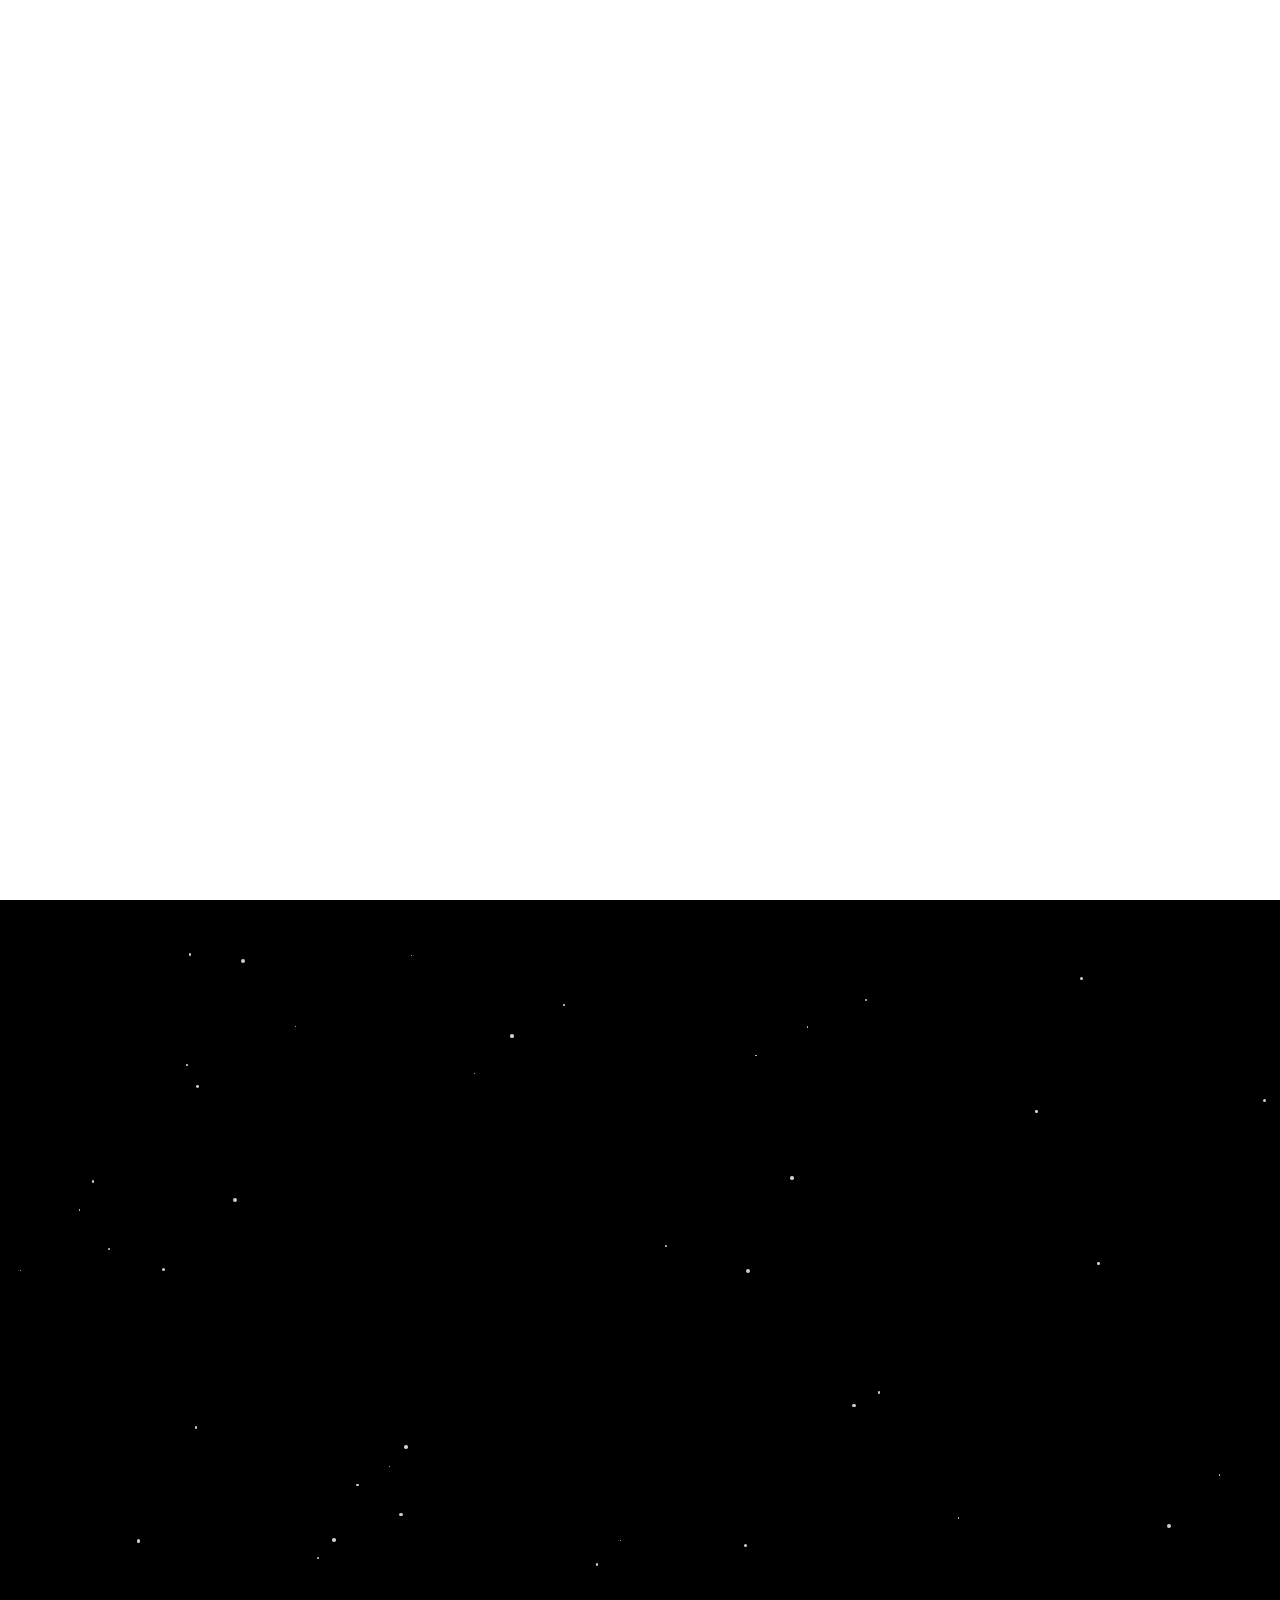
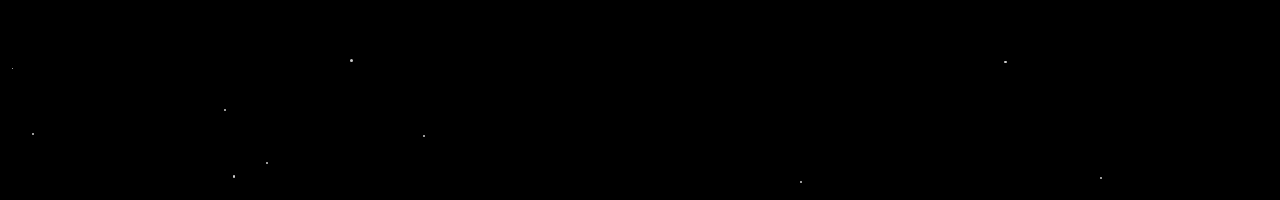
<file: index.html>
<!DOCTYPE html>
<html lang="en">
<head>
    <meta charset="UTF-8">
    <meta name="viewport" content="width=device-width, initial-scale=1.0">
    <title>Hosting mit Herz - Stay tuned</title>
    <style>
        body {
            margin: 0;
            overflow: hidden;
            background: black;
            color: white;
            font-family: Arial, sans-serif;
        }

        /* Centered Text */
        h1, h2 {
            position: absolute;
            left: 50%;
            transform: translateX(-50%);
            text-align: center;
            z-index: 1;
        }
        h1 {
            top: 40%;
            font-size: 3em;
        }
        h2 {
            top: 50%;
            font-size: 1.5em;
        }

        /* Starry Background Animation */
        .stars-container {
            position: absolute;
            width: 100vw;
            height: 200vh; /* Double height to create an endless loop effect */
            overflow: hidden;
            animation: scrollStars 20s linear infinite;
            z-index: 0;
        }

        .star {
            position: absolute;
            background: white;
            border-radius: 50%;
            opacity: 0.8;
        }

        /* Keyframe for the looping star animation */
        @keyframes scrollStars {
            from { transform: translateY(0); }
            to { transform: translateY(-100vh); } /* Move up by 100vh to create an endless scroll */
        }

        /* Center Dot Animation */
        .dot {
            position: absolute;
            left: 50%;
            top: 50%;
            width: 10px;
            height: 10px;
            background: white;
            border-radius: 50%;
            transform: translate(-50%, -50%);
            transition: transform 1s ease-out;
        }

        /* Explosion Effect */
        .explosion {
            position: absolute;
            top: 0;
            left: 0;
            width: 100%;
            height: 100%;
            background: white;
            display: none;
            animation: explode 1s ease-out forwards;
            z-index: 2;
        }

        @keyframes explode {
            0% { opacity: 0; }
            100% { opacity: 1; }
        }
    </style>
</head>
<body>
    <h1>Something big is happening soon!</h1>
    <h2>Stay tuned...</h2>
    <div class="dot" id="dot" onclick="window.open('./assets/assets.html', '_self')"></div>
    <div class="explosion" id="explosion"></div>

    <!-- Stars container for endless scrolling effect -->
    <div class="stars-container" id="stars-container"></div>

    <script>
        // Generate stars inside the stars container
        const starsContainer = document.getElementById('stars-container');
        const numStars = 100;

        for (let i = 0; i < numStars; i++) {
            const star = document.createElement('div');
            star.className = 'star';
            const size = Math.random() * 3 + 1;
            star.style.width = `${size}px`;
            star.style.height = `${size}px`;
            star.style.left = `${Math.random() * 100}vw`;
            star.style.top = `${Math.random() * 200}vh`; // Position stars within the double-height container
            starsContainer.appendChild(star);
        }

        // Countdown to December 1st
        const dot = document.getElementById('dot');
        const explosion = document.getElementById('explosion');
        const targetDate = new Date('December 1, 2024');
        
        function daysUntil(date) {
            const today = new Date();
            const diffTime = date.getTime() - today.getTime();
            return Math.max(Math.ceil(diffTime / (1000 * 60 * 60 * 24)), 0);
        }

        // Move dot closer each day
        function updateDotPosition() {
            const daysLeft = daysUntil(targetDate);
            const scaleFactor = 1 + ((30 - daysLeft) * 0.05); // Increase scale as days decrease
            dot.style.transform = `translate(-50%, -50%) scale(${scaleFactor})`;
            
            // Trigger explosion on December 1st
            if (daysLeft <= 0) {
                explosion.style.display = 'block';
            }
        }

        // Check position on load and then update every day
        updateDotPosition();
        setInterval(updateDotPosition, 86400000); // Update every day
    </script>
</body>
</html>
</file>
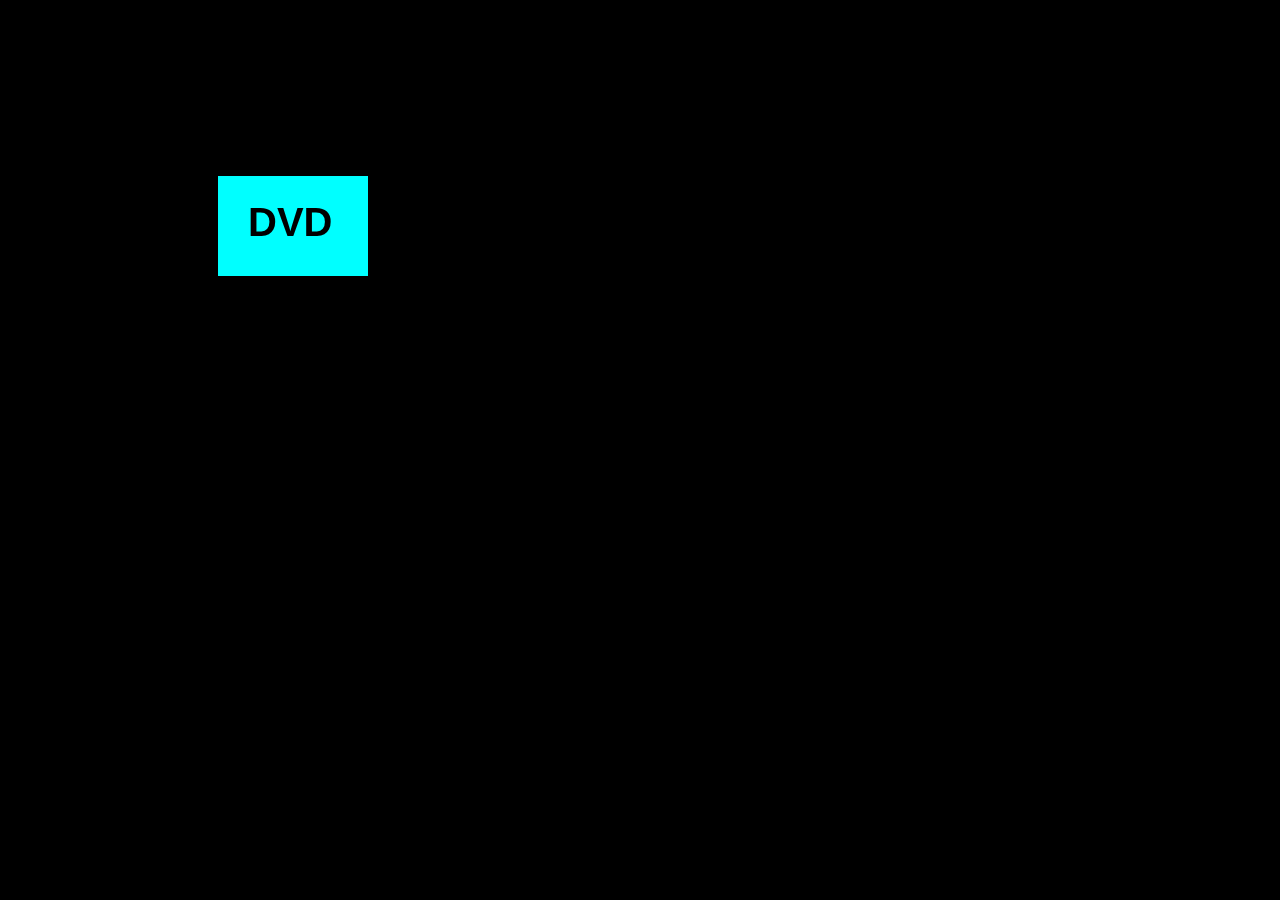
<file: assets/assets.html>
<!DOCTYPE html>
<html lang="en">
<head>
    <meta charset="UTF-8">
    <meta name="viewport" content="width=device-width, initial-scale=1.0">
    <title>DVD Logo Animation</title>
    <style>
        body {
            margin: 0;
            background: black;
            overflow: hidden;
        }
        canvas {
            display: block;
        }
    </style>
</head>
<body>
<canvas id="dvd"></canvas>
<script>
    const canvas = document.getElementById('dvd');
    const ctx = canvas.getContext('2d');

    // Resize canvas to fit screen
    canvas.width = window.innerWidth;
    canvas.height = window.innerHeight;

    const logo = {
        x: 50,
        y: 50,
        width: 150,
        height: 100,
        dx: 4, // Speed in x direction
        dy: 3, // Speed in y direction
        color: 'cyan'
    };

    const colors = ['cyan', 'magenta', 'yellow', 'lime', 'orange', 'red', 'blue', 'purple'];

    function drawLogo() {
        ctx.clearRect(0, 0, canvas.width, canvas.height);
        ctx.fillStyle = logo.color;
        ctx.fillRect(logo.x, logo.y, logo.width, logo.height);

        // Draw "DVD" text
        ctx.fillStyle = 'black';
        ctx.font = 'bold 40px Arial';
        ctx.fillText('DVD', logo.x + 30, logo.y + 60);
    }

    function update() {
        logo.x += logo.dx;
        logo.y += logo.dy;

        // Bounce off walls
        if (logo.x <= 0 || logo.x + logo.width >= canvas.width) {
            logo.dx *= -1;
            changeColor();
        }
        if (logo.y <= 0 || logo.y + logo.height >= canvas.height) {
            logo.dy *= -1;
            changeColor();
        }
    }

    function changeColor() {
        logo.color = colors[Math.floor(Math.random() * colors.length)];
    }

    function animate() {
        drawLogo();
        update();
        requestAnimationFrame(animate);
    }

    animate();
</script>
</body>
</html>
</file>
